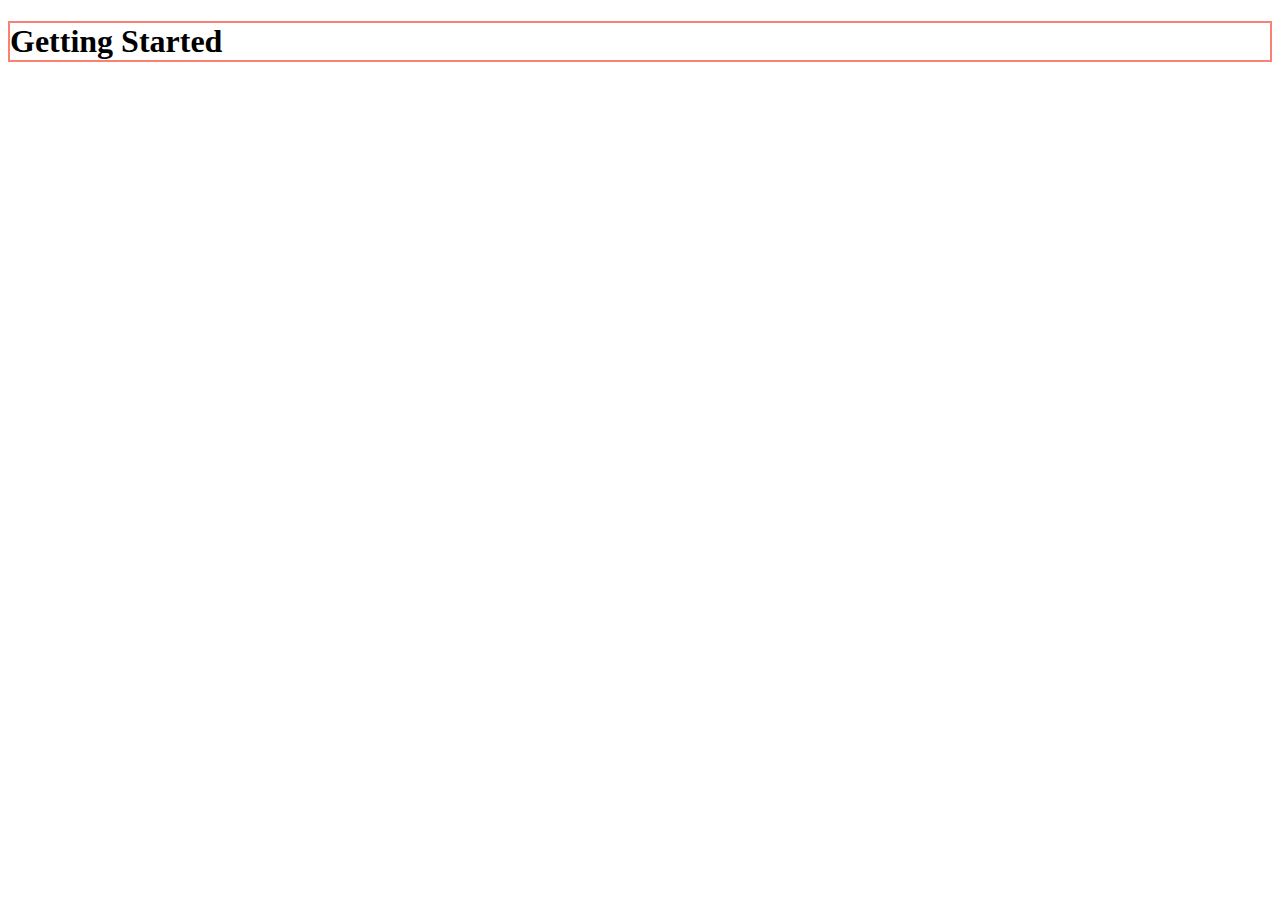
<file: Essentials/index.html>
<!DOCTYPE html>
<html lang="eng">
    <head>
        <meta charset="utf-8">
        <meta http-equiv="X-UA-Compatible" content="IE=edge">
        <title>Javascript Essntials</title>
        <meta name="description" content="">
        <meta name="viewport" content="width=device-width, initial-scale=1">
        <link rel="stylesheet" href="style.css">
    </head>
    <body>
        <h1>Getting Started</h1>
        <script src="app.js" async defer></script>
    </body>
</html>
</file>
<file: Essentials/style.css>
h1 {
    border: solid salmon 2px;
}
</file>
